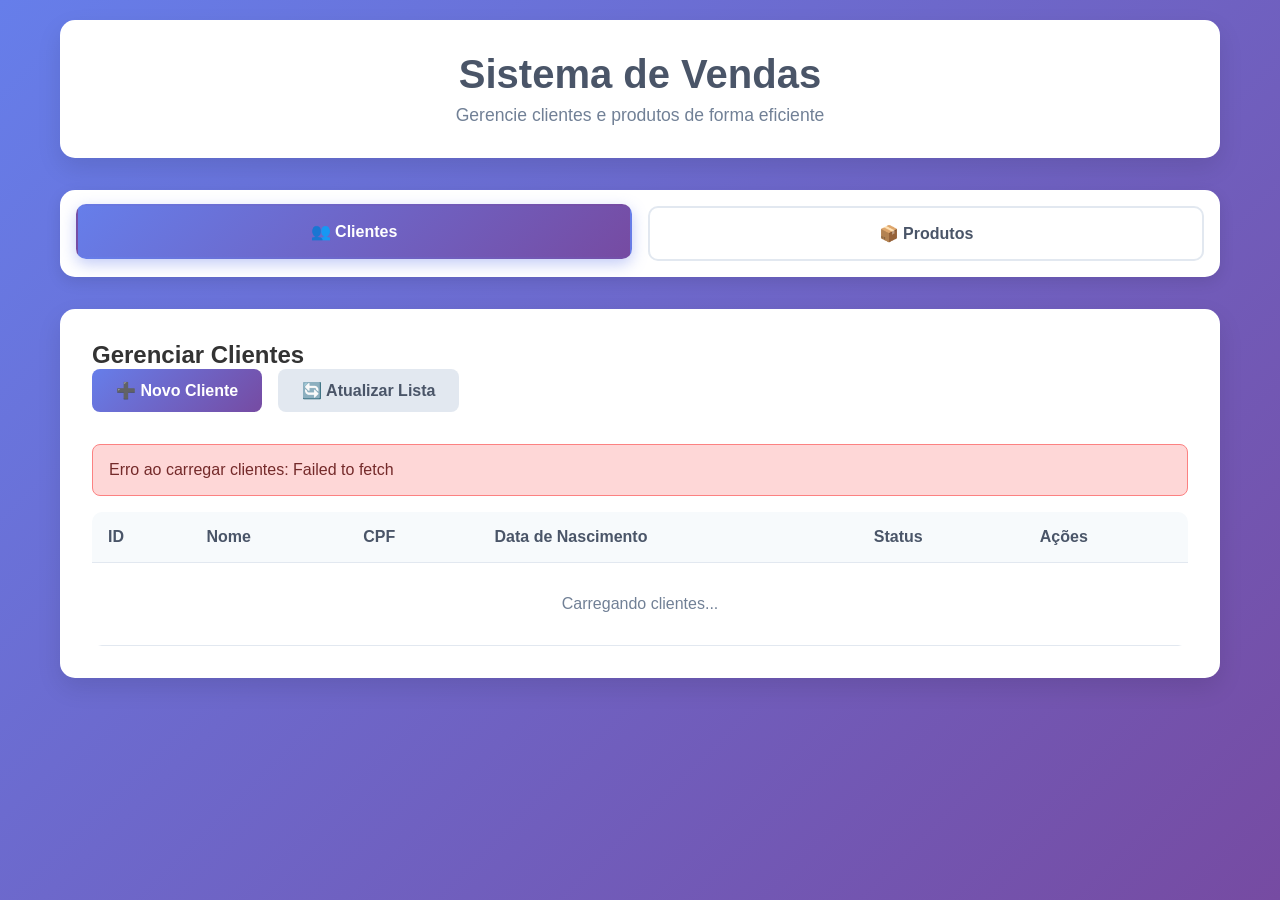
<file: 09_2/index.html>
<!DOCTYPE html>
<html lang="pt-BR">
<head>
    <meta charset="UTF-8">
    <meta name="viewport" content="width=device-width, initial-scale=1.0">
    <title>Sistema de Vendas</title>
    <style>
        * {
            margin: 0;
            padding: 0;
            box-sizing: border-box;
        }

        body {
            font-family: 'Segoe UI', Tahoma, Geneva, Verdana, sans-serif;
            background: linear-gradient(135deg, #667eea 0%, #764ba2 100%);
            min-height: 100vh;
            color: #333;
        }

        .container {
            max-width: 1200px;
            margin: 0 auto;
            padding: 20px;
        }

        .header {
            background: white;
            padding: 2rem;
            border-radius: 15px;
            box-shadow: 0 10px 25px rgba(0,0,0,0.1);
            margin-bottom: 2rem;
            text-align: center;
        }

        .header h1 {
            color: #4a5568;
            font-size: 2.5rem;
            margin-bottom: 0.5rem;
        }

        .header p {
            color: #718096;
            font-size: 1.1rem;
        }

        .tabs {
            display: flex;
            background: white;
            border-radius: 15px;
            padding: 1rem;
            margin-bottom: 2rem;
            box-shadow: 0 5px 15px rgba(0,0,0,0.1);
            gap: 1rem;
        }

        .tab-button {
            flex: 1;
            padding: 1rem 2rem;
            background: transparent;
            border: 2px solid #e2e8f0;
            border-radius: 10px;
            cursor: pointer;
            font-size: 1rem;
            font-weight: 600;
            transition: all 0.3s ease;
            color: #4a5568;
        }

        .tab-button.active {
            background: linear-gradient(135deg, #667eea, #764ba2);
            color: white;
            border-color: transparent;
            transform: translateY(-2px);
            box-shadow: 0 5px 15px rgba(102, 126, 234, 0.4);
        }

        .tab-content {
            display: none;
            background: white;
            border-radius: 15px;
            padding: 2rem;
            box-shadow: 0 10px 25px rgba(0,0,0,0.1);
        }

        .tab-content.active {
            display: block;
            animation: fadeIn 0.3s ease;
        }

        @keyframes fadeIn {
            from { opacity: 0; transform: translateY(10px); }
            to { opacity: 1; transform: translateY(0); }
        }

        .form-grid {
            display: grid;
            grid-template-columns: repeat(auto-fit, minmax(300px, 1fr));
            gap: 1.5rem;
            margin-bottom: 2rem;
        }

        .form-group {
            display: flex;
            flex-direction: column;
        }

        .form-group label {
            font-weight: 600;
            color: #4a5568;
            margin-bottom: 0.5rem;
        }

        .form-group input,
        .form-group select {
            padding: 0.75rem;
            border: 2px solid #e2e8f0;
            border-radius: 8px;
            font-size: 1rem;
            transition: border-color 0.3s ease;
        }

        .form-group input:focus,
        .form-group select:focus {
            outline: none;
            border-color: #667eea;
            box-shadow: 0 0 0 3px rgba(102, 126, 234, 0.1);
        }

        .btn {
            padding: 0.75rem 1.5rem;
            border: none;
            border-radius: 8px;
            font-size: 1rem;
            font-weight: 600;
            cursor: pointer;
            transition: all 0.3s ease;
            text-decoration: none;
            display: inline-block;
            text-align: center;
        }

        .btn-primary {
            background: linear-gradient(135deg, #667eea, #764ba2);
            color: white;
        }

        .btn-primary:hover {
            transform: translateY(-2px);
            box-shadow: 0 5px 15px rgba(102, 126, 234, 0.4);
        }

        .btn-success {
            background: linear-gradient(135deg, #48bb78, #38a169);
            color: white;
        }

        .btn-danger {
            background: linear-gradient(135deg, #f56565, #e53e3e);
            color: white;
        }

        .btn-warning {
            background: linear-gradient(135deg, #ed8936, #dd6b20);
            color: white;
        }

        .btn-secondary {
            background: #e2e8f0;
            color: #4a5568;
        }

        .btn:hover {
            transform: translateY(-2px);
            box-shadow: 0 5px 15px rgba(0,0,0,0.2);
        }

        .actions {
            display: flex;
            gap: 1rem;
            margin-bottom: 2rem;
            flex-wrap: wrap;
        }

        .table-container {
            overflow-x: auto;
            border-radius: 10px;
        }

        table {
            width: 100%;
            border-collapse: collapse;
            background: white;
        }

        th, td {
            padding: 1rem;
            text-align: left;
            border-bottom: 1px solid #e2e8f0;
        }

        th {
            background: #f7fafc;
            font-weight: 600;
            color: #4a5568;
        }

        tr:hover {
            background: #f7fafc;
        }

        .status-badge {
            padding: 0.25rem 0.75rem;
            border-radius: 20px;
            font-size: 0.875rem;
            font-weight: 600;
        }

        .status-ativo {
            background: #c6f6d5;
            color: #22543d;
        }

        .status-inativo {
            background: #fed7d7;
            color: #742a2a;
        }

        .action-buttons {
            display: flex;
            gap: 0.5rem;
        }

        .btn-sm {
            padding: 0.5rem 1rem;
            font-size: 0.875rem;
        }

        .loading {
            text-align: center;
            padding: 2rem;
            color: #718096;
        }

        .alert {
            padding: 1rem;
            border-radius: 8px;
            margin-bottom: 1rem;
            font-weight: 500;
        }

        .alert-success {
            background: #c6f6d5;
            color: #22543d;
            border: 1px solid #9ae6b4;
        }

        .alert-error {
            background: #fed7d7;
            color: #742a2a;
            border: 1px solid #fc8181;
        }

        .modal {
            display: none;
            position: fixed;
            top: 0;
            left: 0;
            width: 100%;
            height: 100%;
            background: rgba(0,0,0,0.5);
            z-index: 1000;
            backdrop-filter: blur(5px);
        }

        .modal-content {
            position: absolute;
            top: 50%;
            left: 50%;
            transform: translate(-50%, -50%);
            background: white;
            padding: 2rem;
            border-radius: 15px;
            max-width: 500px;
            width: 90%;
            max-height: 80vh;
            overflow-y: auto;
        }

        .modal-header {
            display: flex;
            justify-content: space-between;
            align-items: center;
            margin-bottom: 1.5rem;
        }

        .close {
            background: none;
            border: none;
            font-size: 1.5rem;
            cursor: pointer;
            color: #718096;
        }

        @media (max-width: 768px) {
            .container {
                padding: 10px;
            }
            
            .tabs {
                flex-direction: column;
            }
            
            .actions {
                flex-direction: column;
            }
            
            .form-grid {
                grid-template-columns: 1fr;
            }
        }
    </style>
</head>
<body>
    <div class="container">
        <div class="header">
            <h1>Sistema de Vendas</h1>
            <p>Gerencie clientes e produtos de forma eficiente</p>
        </div>

        <div class="tabs">
            <button class="tab-button active" onclick="showTab('clientes')">
                👥 Clientes
            </button>
            <button class="tab-button" onclick="showTab('produtos')">
                📦 Produtos
            </button>
        </div>

        <!-- Tab Clientes -->
        <div id="clientes" class="tab-content active">
            <h2>Gerenciar Clientes</h2>
            
            <div class="actions">
                <button class="btn btn-primary" onclick="openClienteModal()">
                    ➕ Novo Cliente
                </button>
                <button class="btn btn-secondary" onclick="loadClientes()">
                    🔄 Atualizar Lista
                </button>
            </div>

            <div id="clientesAlert"></div>

            <div class="table-container">
                <table id="clientesTable">
                    <thead>
                        <tr>
                            <th>ID</th>
                            <th>Nome</th>
                            <th>CPF</th>
                            <th>Data de Nascimento</th>
                            <th>Status</th>
                            <th>Ações</th>
                        </tr>
                    </thead>
                    <tbody id="clientesTableBody">
                        <tr>
                            <td colspan="6" class="loading">Carregando clientes...</td>
                        </tr>
                    </tbody>
                </table>
            </div>
        </div>

        <!-- Tab Produtos -->
        <div id="produtos" class="tab-content">
            <h2>Gerenciar Produtos</h2>
            
            <div class="actions">
                <button class="btn btn-primary" onclick="openProdutoModal()">
                    ➕ Novo Produto
                </button>
                <button class="btn btn-secondary" onclick="loadProdutos()">
                    🔄 Atualizar Lista
                </button>
            </div>

            <div id="produtosAlert"></div>

            <div class="table-container">
                <table id="produtosTable">
                    <thead>
                        <tr>
                            <th>ID</th>
                            <th>Nome</th>
                            <th>Preço</th>
                            <th>Data de Cadastro</th>
                            <th>Data de Validade</th>
                            <th>Status</th>
                            <th>Ações</th>
                        </tr>
                    </thead>
                    <tbody id="produtosTableBody">
                        <tr>
                            <td colspan="7" class="loading">Carregando produtos...</td>
                        </tr>
                    </tbody>
                </table>
            </div>
        </div>
    </div>

    <!-- Modal Cliente -->
    <div id="clienteModal" class="modal">
        <div class="modal-content">
            <div class="modal-header">
                <h3 id="clienteModalTitle">Novo Cliente</h3>
                <button class="close" onclick="closeClienteModal()">&times;</button>
            </div>
            <form id="clienteForm">
                <input type="hidden" id="clienteId">
                <div class="form-grid">
                    <div class="form-group">
                        <label for="clienteNome">Nome:</label>
                        <input type="text" id="clienteNome" required>
                    </div>
                    <div class="form-group">
                        <label for="clienteCpf">CPF:</label>
                        <input type="text" id="clienteCpf" required maxlength="14" 
                               placeholder="000.000.000-00">
                    </div>
                    <div class="form-group">
                        <label for="clienteDataNascimento">Data de Nascimento:</label>
                        <input type="date" id="clienteDataNascimento" required>
                    </div>
                    <div class="form-group">
                        <label for="clienteAtivo">Status:</label>
                        <select id="clienteAtivo" required>
                            <option value="1">Ativo</option>
                            <option value="0">Inativo</option>
                        </select>
                    </div>
                </div>
                <div class="actions">
                    <button type="submit" class="btn btn-success">💾 Salvar</button>
                    <button type="button" class="btn btn-secondary" onclick="closeClienteModal()">❌ Cancelar</button>
                </div>
            </form>
        </div>
    </div>

    <!-- Modal Produto -->
    <div id="produtoModal" class="modal">
        <div class="modal-content">
            <div class="modal-header">
                <h3 id="produtoModalTitle">Novo Produto</h3>
                <button class="close" onclick="closeProdutoModal()">&times;</button>
            </div>
            <form id="produtoForm">
                <input type="hidden" id="produtoId">
                <div class="form-grid">
                    <div class="form-group">
                        <label for="produtoNome">Nome:</label>
                        <input type="text" id="produtoNome" required>
                    </div>
                    <div class="form-group">
                        <label for="produtoPreco">Preço:</label>
                        <input type="number" id="produtoPreco" step="0.01" min="0" required>
                    </div>
                    <div class="form-group">
                        <label for="produtoDataCadastro">Data de Cadastro:</label>
                        <input type="date" id="produtoDataCadastro" required>
                    </div>
                    <div class="form-group">
                        <label for="produtoDataValidade">Data de Validade:</label>
                        <input type="date" id="produtoDataValidade">
                    </div>
                    <div class="form-group">
                        <label for="produtoAtivo">Status:</label>
                        <select id="produtoAtivo" required>
                            <option value="1">Ativo</option>
                            <option value="0">Inativo</option>
                        </select>
                    </div>
                </div>
                <div class="actions">
                    <button type="submit" class="btn btn-success">💾 Salvar</button>
                    <button type="button" class="btn btn-secondary" onclick="closeProdutoModal()">❌ Cancelar</button>
                </div>
            </form>
        </div>
    </div>

    <script>
        // Configuração da API
        const API_BASE = 'http://localhost/tii09-uc7/09_2/api';
        
        // Estado da aplicação
        let currentEditingCliente = null;
        let currentEditingProduto = null;

        // Inicialização
        document.addEventListener('DOMContentLoaded', function() {
            loadClientes();
            loadProdutos();
            setupFormMasks();
            setupForms();
        });

        // Função para trocar tabs
        function showTab(tabName) {
            // Remove active de todos os botões e conteúdos
            document.querySelectorAll('.tab-button').forEach(btn => btn.classList.remove('active'));
            document.querySelectorAll('.tab-content').forEach(content => content.classList.remove('active'));
            
            // Adiciona active ao botão e conteúdo selecionado
            event.target.classList.add('active');
            document.getElementById(tabName).classList.add('active');
        }

        // Máscaras para formulários
        function setupFormMasks() {
            const cpfInput = document.getElementById('clienteCpf');
            cpfInput.addEventListener('input', function(e) {
                let value = e.target.value.replace(/\D/g, '');
                value = value.replace(/(\d{3})(\d)/, '$1.$2');
                value = value.replace(/(\d{3})(\d)/, '$1.$2');
                value = value.replace(/(\d{3})(\d{1,2})$/, '$1-$2');
                e.target.value = value;
            });
        }

        // Configuração dos formulários
        function setupForms() {
            document.getElementById('clienteForm').addEventListener('submit', handleClienteSubmit);
            document.getElementById('produtoForm').addEventListener('submit', handleProdutoSubmit);
        }

        // Funções de CLIENTES
        async function loadClientes() {
            try {
                const response = await fetch(`${API_BASE}/clientes_api.php?action=listar`);
                const clientes = await response.json();
                
                const tbody = document.getElementById('clientesTableBody');
                
                if (clientes.length === 0) {
                    tbody.innerHTML = '<tr><td colspan="6" style="text-align:center;">Nenhum cliente encontrado</td></tr>';
                    return;
                }

                tbody.innerHTML = clientes.map(cliente => `
                    <tr>
                        <td>${cliente.id}</td>
                        <td>${cliente.nome}</td>
                        <td>${cliente.cpf}</td>
                        <td>${formatDate(cliente.dataDeNascimento)}</td>
                        <td>
                            <span class="status-badge ${cliente.ativo ? 'status-ativo' : 'status-inativo'}">
                                ${cliente.ativo ? 'Ativo' : 'Inativo'}
                            </span>
                        </td>
                        <td>
                            <div class="action-buttons">
                                <button class="btn btn-warning btn-sm" onclick="editCliente(${cliente.id})">
                                    ✏️ Editar
                                </button>
                                <button class="btn btn-danger btn-sm" onclick="deleteCliente(${cliente.id})">
                                    🗑️ Excluir
                                </button>
                            </div>
                        </td>
                    </tr>
                `).join('');
            } catch (error) {
                showAlert('clientesAlert', 'Erro ao carregar clientes: ' + error.message, 'error');
            }
        }

        function openClienteModal(cliente = null) {
            currentEditingCliente = cliente;
            const modal = document.getElementById('clienteModal');
            const title = document.getElementById('clienteModalTitle');
            const form = document.getElementById('clienteForm');
            
            if (cliente) {
                title.textContent = 'Editar Cliente';
                document.getElementById('clienteId').value = cliente.id;
                document.getElementById('clienteNome').value = cliente.nome;
                document.getElementById('clienteCpf').value = cliente.cpf;
                document.getElementById('clienteDataNascimento').value = cliente.dataDeNascimento;
                document.getElementById('clienteAtivo').value = cliente.ativo ? '1' : '0';
            } else {
                title.textContent = 'Novo Cliente';
                form.reset();
                document.getElementById('clienteId').value = '';
            }
            
            modal.style.display = 'block';
        }

        function closeClienteModal() {
            document.getElementById('clienteModal').style.display = 'none';
            document.getElementById('clienteForm').reset();
            currentEditingCliente = null;
        }

        async function handleClienteSubmit(e) {
            e.preventDefault();
            
            const id = document.getElementById('clienteId').value;
            const cliente = {
                nome: document.getElementById('clienteNome').value,
                cpf: document.getElementById('clienteCpf').value,
                dataDeNascimento: document.getElementById('clienteDataNascimento').value,
                ativo: document.getElementById('clienteAtivo').value === '1'
            };

            try {
                let response;
                if (id) {
                    // Atualizar
                    response = await fetch(`${API_BASE}/clientes_api.php?action=atualizar&id=${id}`, {
                        method: 'PUT',
                        headers: { 'Content-Type': 'application/json' },
                        body: JSON.stringify(cliente)
                    });
                } else {
                    // Criar
                    response = await fetch(`${API_BASE}/clientes_api.php?action=cadastrar`, {
                        method: 'POST',
                        headers: { 'Content-Type': 'application/json' },
                        body: JSON.stringify(cliente)
                    });
                }

                if (response.ok) {
                    showAlert('clientesAlert', `Cliente ${id ? 'atualizado' : 'cadastrado'} com sucesso!`, 'success');
                    closeClienteModal();
                    loadClientes();
                } else {
                    const error = await response.json();
                    showAlert('clientesAlert', error.error || 'Erro ao salvar cliente', 'error');
                }
            } catch (error) {
                showAlert('clientesAlert', 'Erro ao salvar cliente: ' + error.message, 'error');
            }
        }

        async function editCliente(id) {
            try {
                const response = await fetch(`${API_BASE}/clientes_api.php?action=buscar&id=${id}`);
                if (response.ok) {
                    const cliente = await response.json();
                    openClienteModal(cliente);
                } else {
                    showAlert('clientesAlert', 'Cliente não encontrado', 'error');
                }
            } catch (error) {
                showAlert('clientesAlert', 'Erro ao buscar cliente: ' + error.message, 'error');
            }
        }

        async function deleteCliente(id) {
            if (!confirm('Tem certeza que deseja excluir este cliente?')) return;
            
            try {
                const response = await fetch(`${API_BASE}/clientes_api.php?action=excluir&id=${id}`, {
                    method: 'DELETE'
                });

                if (response.ok) {
                    showAlert('clientesAlert', 'Cliente excluído com sucesso!', 'success');
                    loadClientes();
                } else {
                    const error = await response.json();
                    showAlert('clientesAlert', error.error || 'Erro ao excluir cliente', 'error');
                }
            } catch (error) {
                showAlert('clientesAlert', 'Erro ao excluir cliente: ' + error.message, 'error');
            }
        }

        // Funções de PRODUTOS
        async function loadProdutos() {
            try {
                const response = await fetch(`${API_BASE}/produtos_api.php?action=listar`);
                const produtos = await response.json();
                
                const tbody = document.getElementById('produtosTableBody');
                
                if (produtos.length === 0) {
                    tbody.innerHTML = '<tr><td colspan="7" style="text-align:center;">Nenhum produto encontrado</td></tr>';
                    return;
                }

                tbody.innerHTML = produtos.map(produto => `
                    <tr>
                        <td>${produto.id}</td>
                        <td>${produto.nome}</td>
                        <td>R$ ${parseFloat(produto.preco).toFixed(2)}</td>
                        <td>${formatDate(produto.dataDeCadastro)}</td>
                        <td>${produto.dataDeValidade ? formatDate(produto.dataDeValidade) : '-'}</td>
                        <td>
                            <span class="status-badge ${produto.ativo ? 'status-ativo' : 'status-inativo'}">
                                ${produto.ativo ? 'Ativo' : 'Inativo'}
                            </span>
                        </td>
                        <td>
                            <div class="action-buttons">
                                <button class="btn btn-warning btn-sm" onclick="editProduto(${produto.id})">
                                    ✏️ Editar
                                </button>
                                <button class="btn btn-danger btn-sm" onclick="deleteProduto(${produto.id})">
                                    🗑️ Excluir
                                </button>
                            </div>
                        </td>
                    </tr>
                `).join('');
            } catch (error) {
                showAlert('produtosAlert', 'Erro ao carregar produtos: ' + error.message, 'error');
            }
        }

        function openProdutoModal(produto = null) {
            currentEditingProduto = produto;
            const modal = document.getElementById('produtoModal');
            const title = document.getElementById('produtoModalTitle');
            const form = document.getElementById('produtoForm');
            
            if (produto) {
                title.textContent = 'Editar Produto';
                document.getElementById('produtoId').value = produto.id;
                document.getElementById('produtoNome').value = produto.nome;
                document.getElementById('produtoPreco').value = produto.preco;
                document.getElementById('produtoDataCadastro').value = produto.dataDeCadastro;
                document.getElementById('produtoDataValidade').value = produto.dataDeValidade || '';
                document.getElementById('produtoAtivo').value = produto.ativo ? '1' : '0';
            } else {
                title.textContent = 'Novo Produto';
                form.reset();
                document.getElementById('produtoId').value = '';
                // Define data atual como padrão para novos produtos
                document.getElementById('produtoDataCadastro').value = new Date().toISOString().split('T')[0];
            }
            
            modal.style.display = 'block';
        }

        function closeProdutoModal() {
            document.getElementById('produtoModal').style.display = 'none';
            document.getElementById('produtoForm').reset();
            currentEditingProduto = null;
        }

        async function handleProdutoSubmit(e) {
            e.preventDefault();
            
            const id = document.getElementById('produtoId').value;
            const produto = {
                nome: document.getElementById('produtoNome').value,
                preco: parseFloat(document.getElementById('produtoPreco').value),
                dataDeCadastro: document.getElementById('produtoDataCadastro').value,
                dataDeValidade: document.getElementById('produtoDataValidade').value || null,
                ativo: document.getElementById('produtoAtivo').value === '1'
            };

            try {
                let response;
                if (id) {
                    // Atualizar
                    response = await fetch(`${API_BASE}/produtos_api.php?action=atualizar&id=${id}`, {
                        method: 'PUT',
                        headers: { 'Content-Type': 'application/json' },
                        body: JSON.stringify(produto)
                    });
                } else {
                    // Criar
                    response = await fetch(`${API_BASE}/produtos_api.php?action=cadastrar`, {
                        method: 'POST',
                        headers: { 'Content-Type': 'application/json' },
                        body: JSON.stringify(produto)
                    });
                }

                if (response.ok) {
                    showAlert('produtosAlert', `Produto ${id ? 'atualizado' : 'cadastrado'} com sucesso!`, 'success');
                    closeProdutoModal();
                    loadProdutos();
                } else {
                    const error = await response.json();
                    showAlert('produtosAlert', error.error || 'Erro ao salvar produto', 'error');
                }
            } catch (error) {
                showAlert('produtosAlert', 'Erro ao salvar produto: ' + error.message, 'error');
            }
        }

        async function editProduto(id) {
            try {
                const response = await fetch(`${API_BASE}/produtos_api.php?action=buscar&id=${id}`);
                if (response.ok) {
                    const produto = await response.json();
                    openProdutoModal(produto);
                } else {
                    showAlert('produtosAlert', 'Produto não encontrado', 'error');
                }
            } catch (error) {
                showAlert('produtosAlert', 'Erro ao buscar produto: ' + error.message, 'error');
            }
        }

        async function deleteProduto(id) {
            if (!confirm('Tem certeza que deseja excluir este produto?')) return;
            
            try {
                const response = await fetch(`${API_BASE}/produtos_api.php?action=excluir&id=${id}`, {
                    method: 'DELETE'
                });

                if (response.ok) {
                    showAlert('produtosAlert', 'Produto excluído com sucesso!', 'success');
                    loadProdutos();
                } else {
                    const error = await response.json();
                    showAlert('produtosAlert', error.error || 'Erro ao excluir produto', 'error');
                }
            } catch (error) {
                showAlert('produtosAlert', 'Erro ao excluir produto: ' + error.message, 'error');
            }
        }

        // Funções utilitárias
        function showAlert(containerId, message, type) {
            const container = document.getElementById(containerId);
            container.innerHTML = `
                <div class="alert alert-${type === 'error' ? 'error' : 'success'}">
                    ${message}
                </div>
            `;
            
            // Remove o alert após 5 segundos
            setTimeout(() => {
                container.innerHTML = '';
            }, 5000);
        }

        function formatDate(dateString) {
            if (!dateString) return '-';
            const date = new Date(dateString);
            return date.toLocaleDateString('pt-BR');
        }

        // Fechar modais ao clicar fora
        window.addEventListener('click', function(e) {
            const clienteModal = document.getElementById('clienteModal');
            const produtoModal = document.getElementById('produtoModal');
            
            if (e.target === clienteModal) {
                closeClienteModal();
            }
            if (e.target === produtoModal) {
                closeProdutoModal();
            }
        });
    </script>
</body>
</html>
</file>
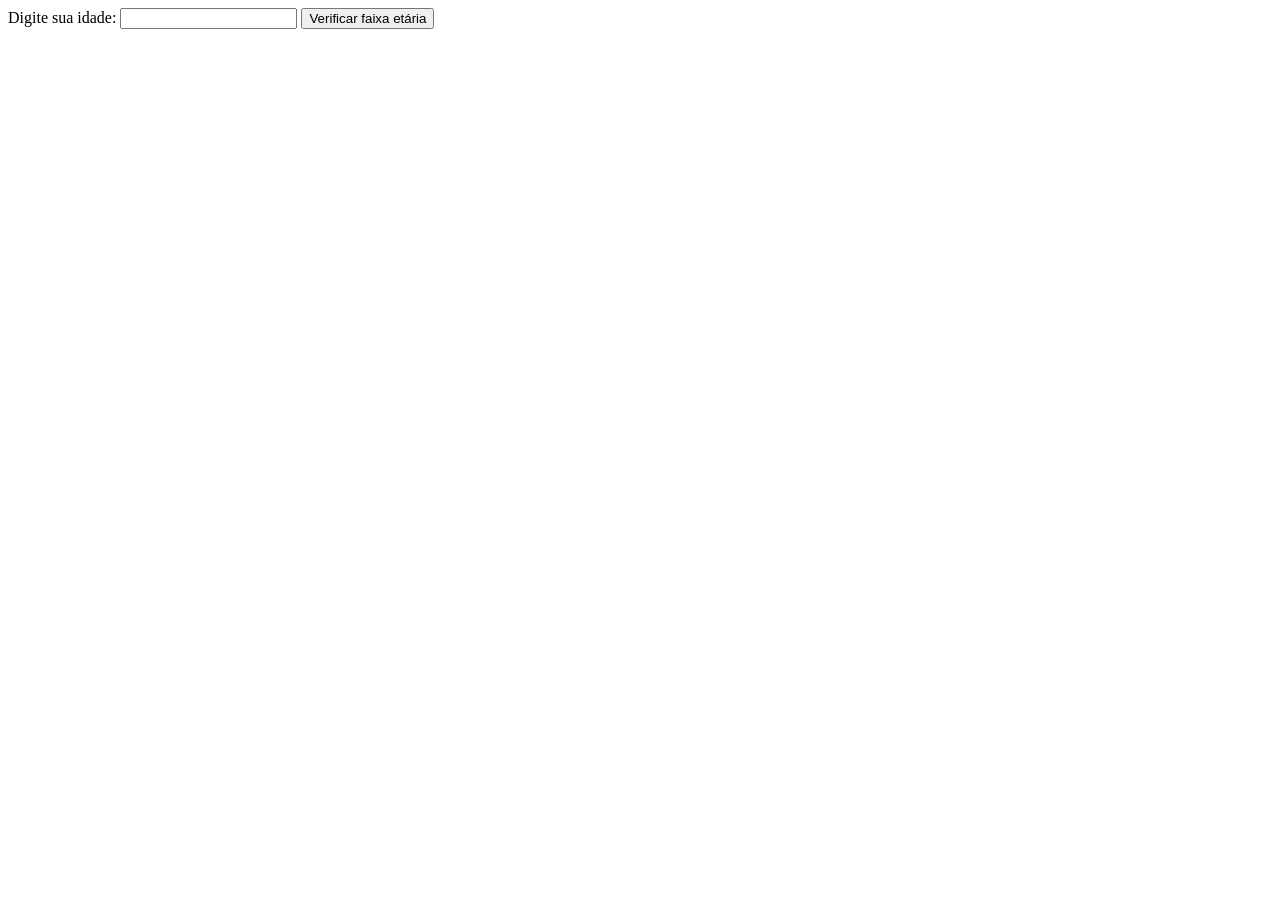
<file: 02/atv/index.html>
<!DOCTYPE html>
<html lang="pt-bt">
<head>
    <meta charset="UTF-8">
    <meta name="viewport" content="width=device-width, initial-scale=1.0">
    <title>Verificar idade</title>
</head>
<body>

    <form action="faixa.php" method="get">

        <label for="idade">Digite sua idade:</label>
        <input type="number" name="idade" required>
        <button type="submit">Verificar faixa etária</button>
    </form>
    
</body>
</html>
</file>
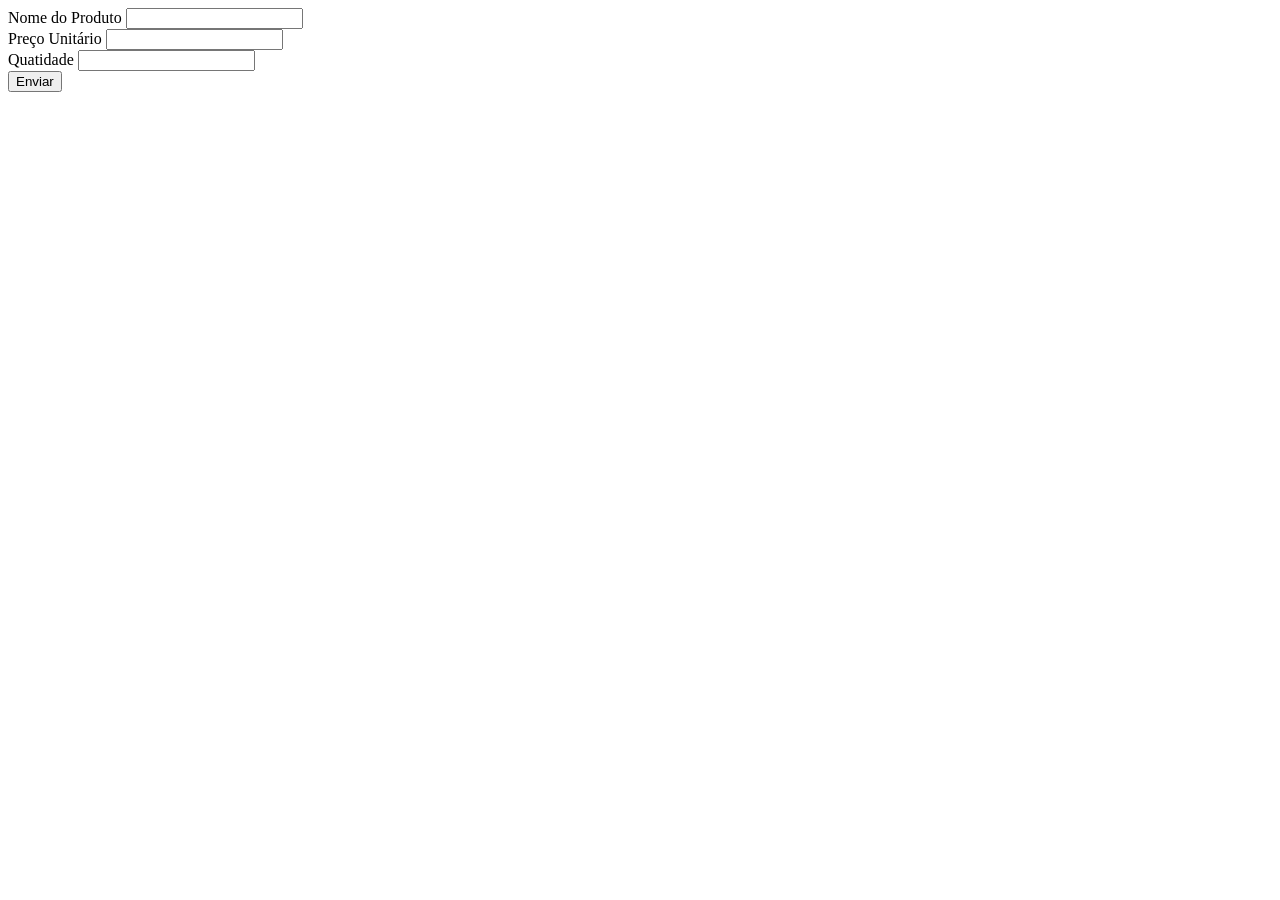
<file: 01/formulario.html>
<!DOCTYPE html>
<html lang="pt-br">
<head>
    <meta charset="UTF-8">
    <meta name="viewport" content="width=device-width, initial-scale=1.0">
    <title>Document</title>
</head>
<body>
    <form action="recebe.php">
        Nome do Produto <input type="text" name="produto"><br>
        Preço Unitário <input type="number" name="preco"><br>
        Quatidade <input type="number" name="quantidade"><br>
        <button type="submit">Enviar</button>
    </form>
</body>
</html>
</file>
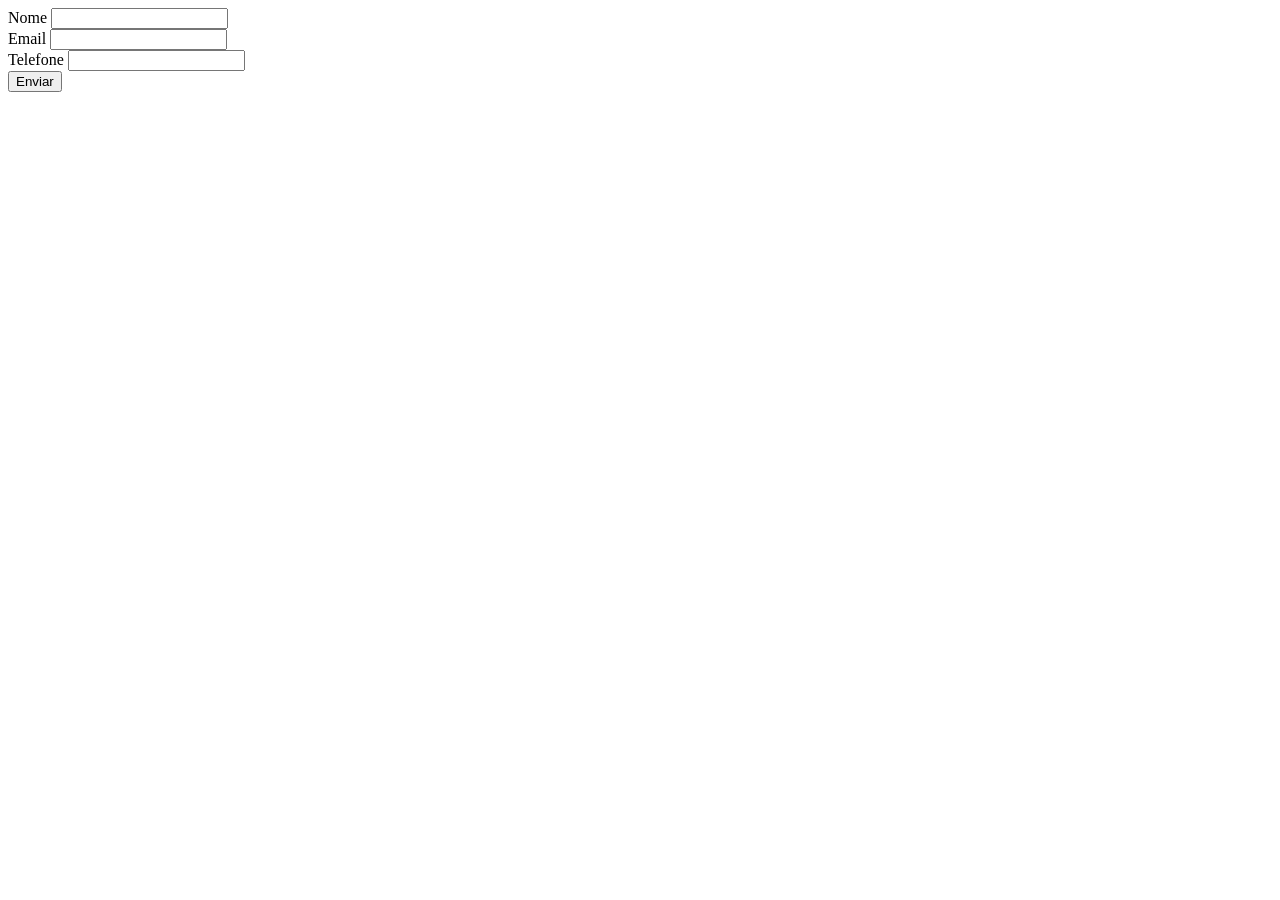
<file: 01/exercicio/formcliente.html>
<!DOCTYPE html>
<html lang="pt-br">
<head>
    <meta charset="UTF-8">
    <meta name="viewport" content="width=device-width, initial-scale=1.0">
    <title>Document</title>
</head>
<body>
    <form action="recebecliente.php" method="get">
        Nome <input type="text" name="nome"><br>
        Email <input type="text" name="email"><br>
        Telefone <input type="text" name="telefone"><br>
        <button type="submit">Enviar</button>
    </form>
</body>
</html>
</file>
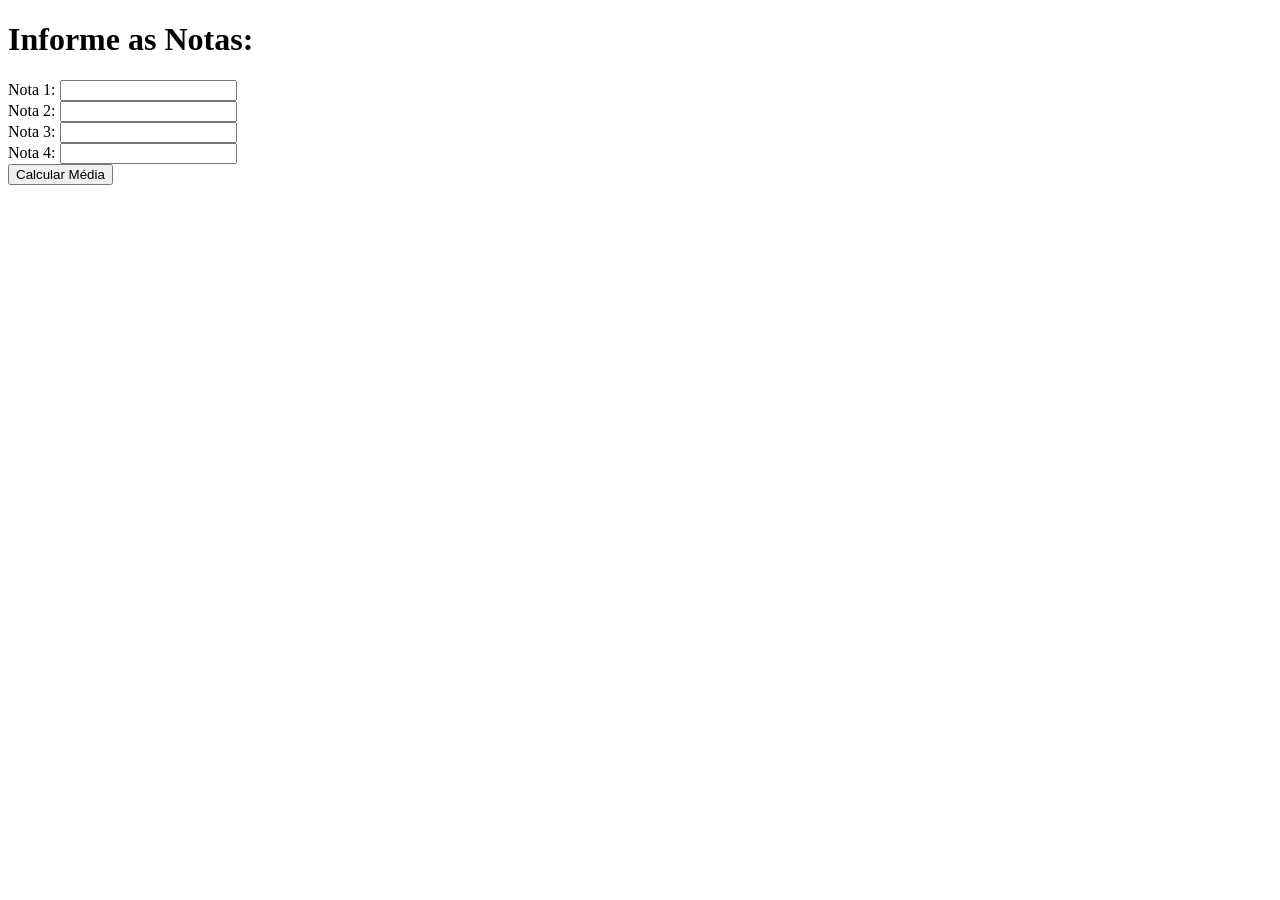
<file: 02/exerc/resultado.html>
<!DOCTYPE html>
<html lang="pt-br">
<head>
    <meta charset="UTF-8">
    <meta name="viewport" content="width=device-width, initial-scale=1.0">
    <title>Calculadora de Média</title>
</head>
<body>
    <h1>Informe as Notas:</h1>

    <form action="resultado.php" method="GET">
        <label for="nota1">Nota 1:</label>
        <input type="number" name="nota1" id="nota1" step="0.01" required><br>

        <label for="nota2">Nota 2:</label>
        <input type="number" name="nota2" id="nota2" step="0.01" required><br>

        <label for="nota3">Nota 3:</label>
        <input type="number" name="nota3" id="nota3" step="0.01" required><br>

        <label for="nota4">Nota 4:</label>
        <input type="number" name="nota4" id="nota4" step="0.01" required><br>

        <button type="submit">Calcular Média</button>
    </form>

</body>
</html>
</file>
